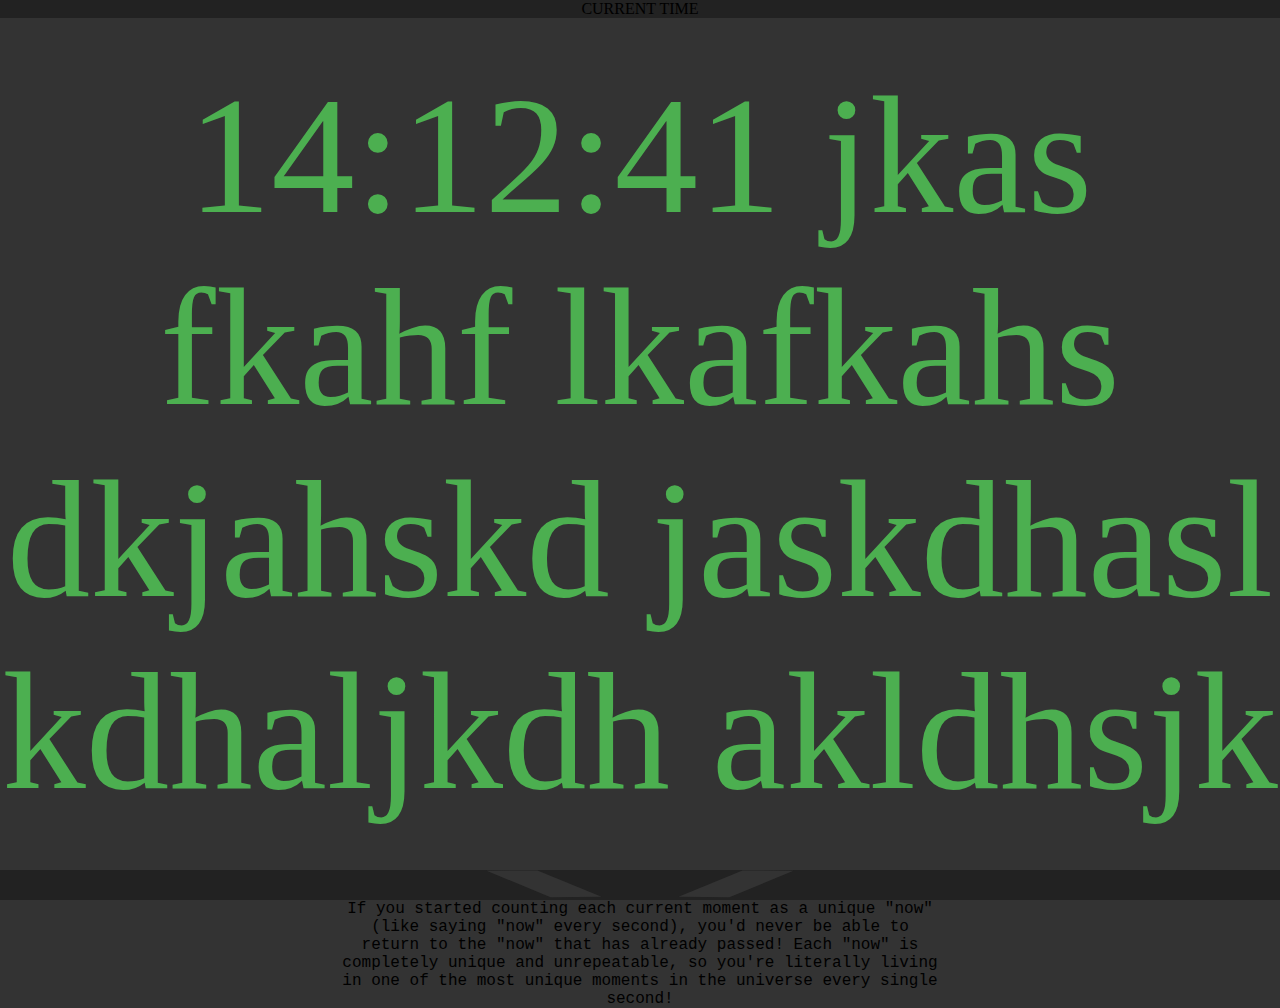
<file: test.html>
<html>


<body style="background-color: #333;margin: 0px;">
<div id="fullHeightElement" style="display: flex;flex-direction: column;">
    <div style="text-align: center;background-color: #222;">
      CURRENT TIME
    </div>

    <div style="flex-grow: 1;display: flex;color: #4caf50;">
      <div id="textParent" style="display: flex; justify-content: center; align-items: center; text-align: center;">
        <span style="font-size: clamp(12pt, 10vw, 144pt)" id="clock"></span>
      </div>
    </div>

    <div class="bottom" style="padding: 0px; background-color: #222;">
      <svg height="30" width="100%" xmlns="http://www.w3.org/2000/svg" viewBox="0 0 100 50" preserveAspectRatio="none"
        style="background: transparent;">
        <line x1="40" y1="1" x2="45" y2="45" stroke="#333" stroke-width="4" />
        <line x1="55" y1="45" x2="60" y2="1" stroke="#333" stroke-width="4" />
      </svg>
    </div>
  </div>

  <div style="text-align: center; display: flex; justify-content: center;">
    <div style="width: clamp(200px, 50vw, 600px); font-family: 'Courier New', Courier, monospace;">
      If you started counting each current moment as a unique "now" (like saying "now" every second), you'd never be
      able to return to the "now" that has already passed! Each "now" is completely unique and unrepeatable, so you're
      literally living in one of the most unique moments in the universe every single second!
    </div>
  </div>

  <script>
    function updateClock() {
        const clockDiv = document.getElementById('clock');
        const now = new Date();
        const hours = String(now.getHours()).padStart(2, '0');
        const minutes = String(now.getMinutes()).padStart(2, '0');
        const seconds = String(now.getSeconds()).padStart(2, '0');
        clockDiv.textContent = `${hours}:${minutes}:${seconds} jkas fkahf lkafkahs dkjahskd jaskdhasl kdhaljkdh akldhsjk `;
    }

    function adjustHeight() {
        const fullHeightElement = document.getElementById('fullHeightElement');
        fullHeightElement.style.height = `${window.innerHeight}px`;
        console.log("Height calculated")
        adjustFontSize();
    }

    function adjustFontSize() {
        const fullHeightElement = document.getElementById('fullHeightElement');
        fullHeightElement.style.height = `${window.innerHeight}px`;

        const parent = document.getElementById('textParent');
        const text = document.getElementById('clock');
        let fontSize = 500; // Начальный размер шрифта
        text.style.fontSize = '5px';
        let height = parent.clientHeight;
        text.style.fontSize = fontSize + 'px';
        // Уменьшаем шрифт, пока текст не впишется в родительский элемент
        while (text.scrollWidth > parent.clientWidth || text.scrollHeight > height) {
            fontSize--;
            text.style.fontSize = fontSize + 'px';
            //break;
        }
    }


    setInterval(updateClock, 1000);
    updateClock();
    adjustHeight();

    window.onresize = adjustHeight;

</script>


  </body>
</html>
</file>
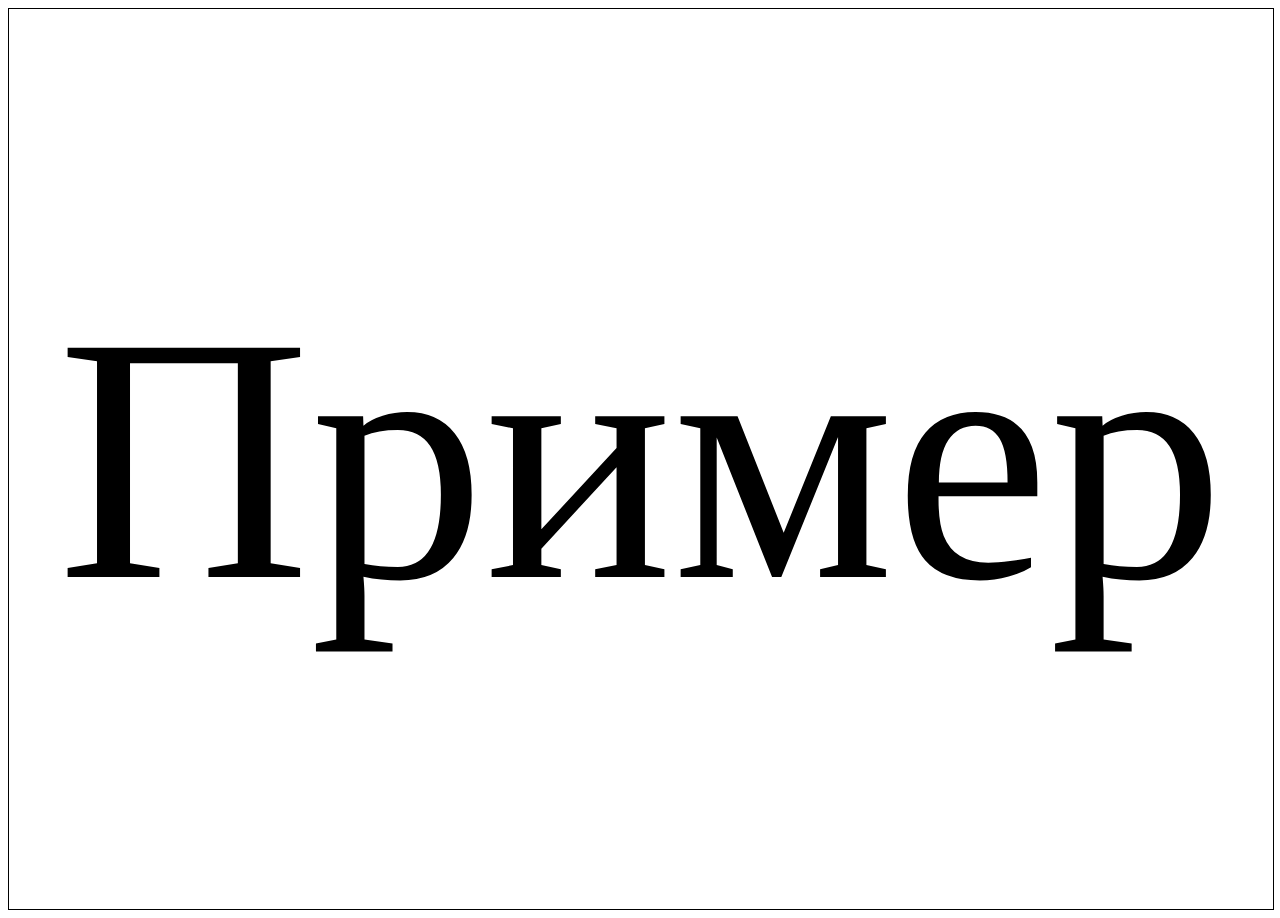
<file: test2.html>
<!DOCTYPE html>
<html lang="en">
<head>
    <meta charset="UTF-8">
    <meta name="viewport" content="width=device-width, initial-scale=1.0">
    <title>Автоматический размер шрифта</title>
    <style>
        .parent {
            width: 100%; /* Ширина родительского элемента */
            height: 100vh; /* Высота родительского элемента */
            border: 1px solid #000;
            display: flex;
            justify-content: center;
            align-items: center;
            overflow: hidden;
        }

    </style>
</head>
<body>

<div class="parent">
    <div class="text" id="textElement">Пример</div>
</div>

<script>
    function adjustFontSize() {
        const parent = document.querySelector('.parent');
        const text = document.getElementById('textElement');
        let fontSize = 350; // Начальный размер шрифта
        text.style.fontSize = fontSize + 'px';

        // Уменьшаем шрифт, пока текст не впишется в родительский элемент
        while (text.scrollWidth > parent.clientWidth || text.scrollHeight > parent.clientHeight) {
            fontSize--;
            text.style.fontSize = fontSize + 'px';
        }
    }

    window.onload = adjustFontSize;
    window.onresize = adjustFontSize;
</script>

</body>
</html>
</file>
